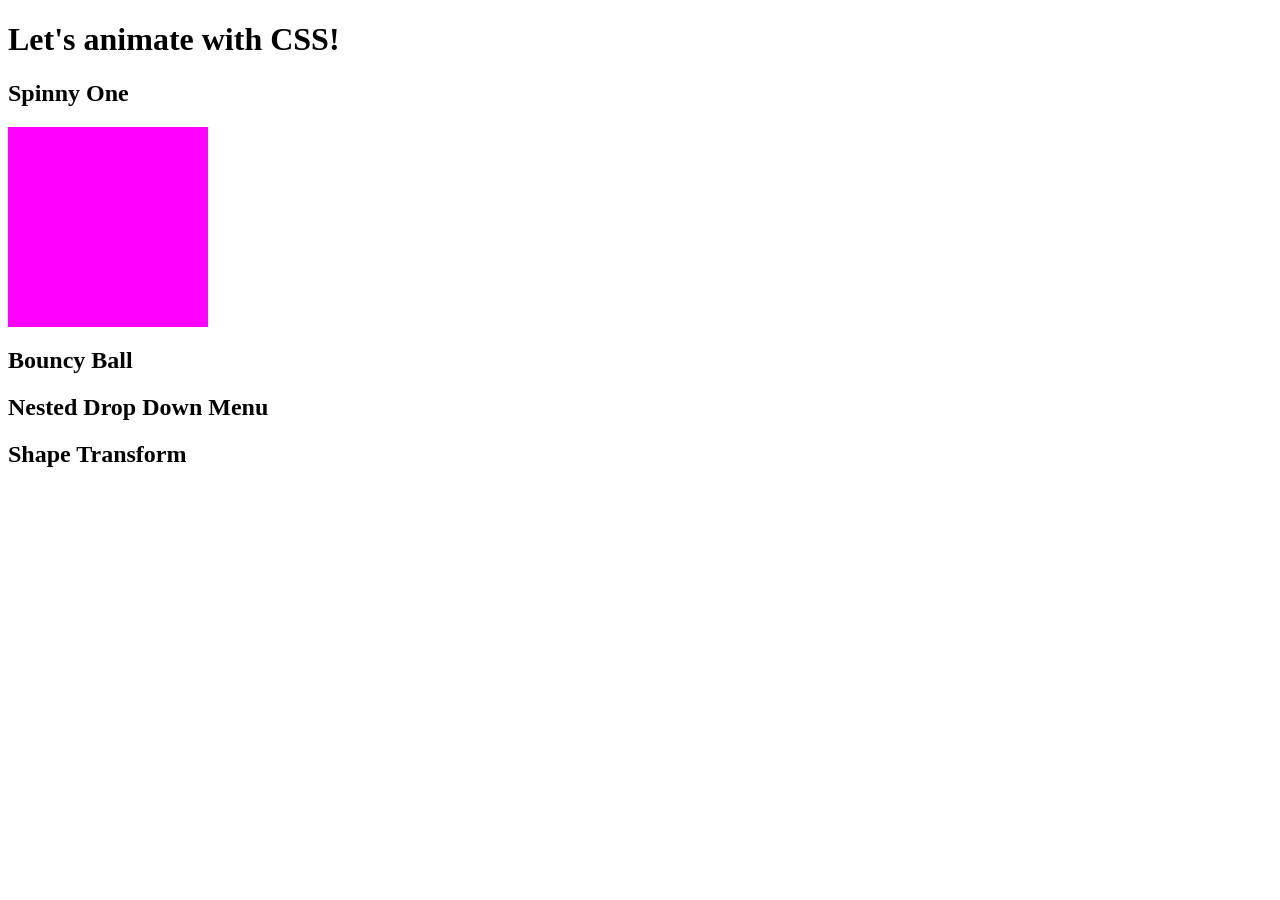
<file: index.html>
<!DOCTYPE html>
<html lang="en">
<head>
    <meta charset="UTF-8">
    <title>How to Animate with CSS</title>
    <link href="cssproject/css/cssproject.css" rel="stylesheet">
</head>
<body>

<h1>Let's animate with CSS!<h1>

<h2> Spinny One <h2>

<div class="spinnyelement">
    
</div>
<h2> Bouncy Ball <h2>


<h2> Nested Drop Down Menu <h2>


<h2> Shape Transform <h2>

    
</body>
</html>
</file>
<file: cssproject/css/cssproject.css>
.spinnyelement {

	height: 200px;
	width: 200px;
	background-color: fuchsia; 
	display: flex;


animation-name: spin;
animation-duration: 3s;
}

@keyframes spin{
    0%{

    }
50%{
    scale:2;
}
100%{
	Transform: rotate(360deg);
	Border-radius: 50%;
    }
}
</file>
